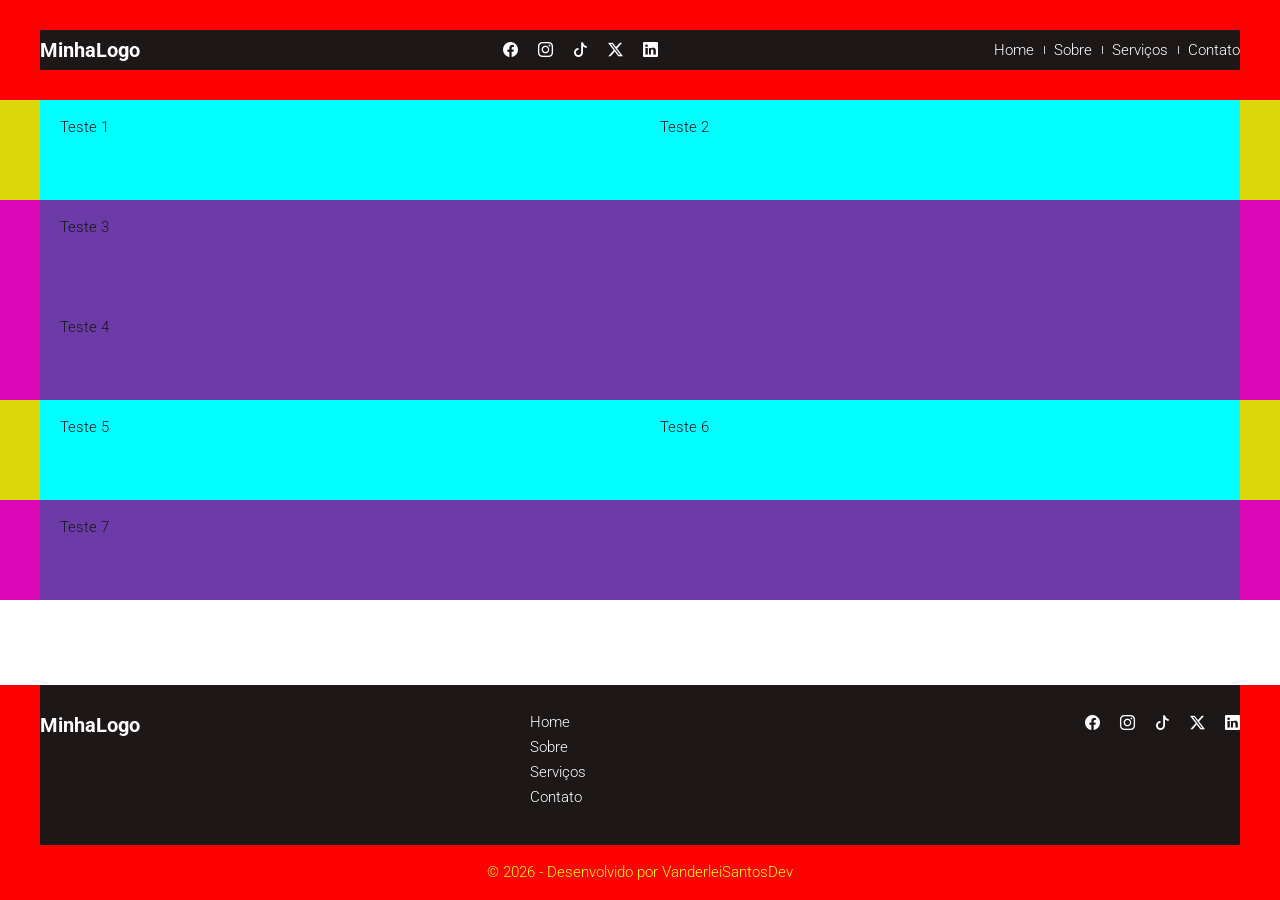
<file: index.html>
<!DOCTYPE html>

<html lang="pt-BR">

<head>
    <meta charset="UTF-8">
    <meta name="viewport" content="width=device-width, initial-scale=1.0">


    <title>Minha Landing Page</title>


    <!--Estilos Css-->
    <link rel="stylesheet" href="css/style.css">

    <!--BootStrap Icones Versão 1.13.1-->
    <link rel="stylesheet" href="https://cdn.jsdelivr.net/npm/bootstrap-icons@1.13.1/font/bootstrap-icons.min.css">

    <!--BootStrap Icones Versão 1.13.1-->
    <link rel="preconnect" href="https://fonts.googleapis.com">
    <link rel="preconnect" href="https://fonts.gstatic.com" crossorigin>
    <link href="https://fonts.googleapis.com/css2?family=Roboto:ital,wght@0,100..900;1,100..900&display=swap" rel="stylesheet">

</head>

<body class="container">


    <!-- Header -->

    <header class="header">

        <nav class="nav-topo">

            <div class="logo">MinhaLogo</div>

            <div class="menu-social">
                <ul class="menu-social-icon">
                    <li><a href="#"><i class="bi bi-facebook"></i></a></li>
                    <li><a href="#"><i class="bi bi-instagram"></i></i></a></li>
                    <li><a href="#"><i class="bi bi-tiktok"></i></i></a></li>
                    <li><a href="#"><i class="bi bi-twitter-x"></i></i></i></a></li>
                    <li><a href="#"><i class="bi bi-linkedin"></i></i></a></li>
                </ul>
            </div>

            <button class="menu-toggle">☰</button>

            <ul class="menu">
                <li><a href="#">Home</a></li>
                <li><a href="#">Sobre</a></li>
                <li><a href="#">Serviços</a></li>
                <li class="m-ult-f"><a href="#">Contato</a></li>
            </ul>

        </nav>

    </header>


    <!-- Main -->

    <main class="main">


        <!-- Primeira Sessão -->

        <section class="primeira-section">

            <div class="box-01">
                <div class="item-box-01">Teste 1</div>
                <div class="item-box-01">Teste 2</div>
            </div>

        </section>


        <!-- Segunda Sessão -->

        <section class="box-container">

            <div class="segunda-section">

                <div class="box-02">
                    <div class="item-box-02">Teste 3</div>
                </div>

                <div class="box-02">
                    <div class="item-box-02">Teste 4</div>
                </div>

            </div>


            <!-- Terceira Sessão -->

            <div class="terceira-section">

                <div class="box-03">
                    <div class="item-box-03">Teste 5</div>
                    <div class="item-box-03">Teste 6</div>
                </div>

            </div>


            <!-- Quarta Sessão -->

            <div class="quarta-section">

                <div class="box-04">
                    <div class="item-box-04">Teste 7</div>
                </div>

            </div>

        </section>

    </main>



    <!-- footer -->

    <footer class="footer">

        <nav class="nav-footer">

            <div class="logo-footer">MinhaLogo</div>

            <ul class="menu-footer">
                <li><a href="#">Home</a></li>
                <li><a href="#">Sobre</a></li>
                <li><a href="#">Serviços</a></li>
                <li class="m-ult-f"><a href="#">Contato</a></li>
            </ul>

            <div class="menu-social-footer">
            
                <ul class="menu-social-icon-footer">
                    <li><a href="#"><i class="bi bi-facebook"></i></a></li>
                    <li><a href="#"><i class="bi bi-instagram"></i></i></a></li>
                    <li><a href="#"><i class="bi bi-tiktok"></i></i></a></li>
                    <li><a href="#"><i class="bi bi-twitter-x"></i></i></i></a></li>
                    <li><a href="#"><i class="bi bi-linkedin"></i></i></a></li>
                </ul>
                
            </div>

        </nav>

        <div class="copy-rodape">&copy 2026 - Desenvolvido por VanderleiSantosDev</div>

    </footer>


    <!-- Script -->

    <script src="script.js"></script>

</body>

</html>
</file>
<file: css/style.css>
/*FOLHA DE ESTILO CSS*/


* {margin:0px;
  padding:0px;
  border:0;
  box-sizing: border-box;}

html, body{
  background-color: #fff;
}

body{
  font-family: "Roboto", Arial, sans-serif;
  font-weight:300;
  font-style:normal;
  line-height: 1.0;
  color: #17171b;
  font-size: 15px;
  /*Teste de Função*/
  font-optical-sizing: auto;
  font-variation-settings:"wdth" 100;
}

h1, h2, h3, h4, h5, h6, p{
  margin: 0;
}

ul, ol{
  list-style:none;
}


/*DOCUMENTO*/

.container{
  display: flex;
  flex-direction: column;
  min-height: 100vh;}


/*HEADER*/

.header {
  display: flex;
  justify-content: center;
  align-items: center;
  background: red;
  height: 100px;
  padding: 0px;
}


/*MENU*/

.nav-topo {
  display: flex;
  justify-content: row;
  align-items: center;
  padding: 10px 0px;
  color: #fff;
  width: 1200px;
  background: #1d1717;
}

.logo {
  font-size: 20px;
  font-weight: bold;
  width: 400px;
  text-align: left;
}

.menu-social {
  width: 300px;
}

.menu-social-icon{
  display: flex;
  flex-direction: row;
  justify-content: center;
}

.menu-social-icon li a{
  color:#fff;
  margin-right:20px;
}

.menu {
  display: flex;
  flex-direction: row;
  justify-content: flex-end;
  align-items: center;
  list-style: none;
  width: 500px;
  margin: 0;
  padding: 0;
}

.menu li {
  position: relative;
}

.menu a {
  display: block;
  padding: 0px 10px 0px 10px;
  color: #fff;
  text-decoration: none;
  position: relative;
}

.menu-toggle {
  display: none;
  font-size: 24px;
  background: none;
  border: none;
  color: #fff;
  cursor: pointer;
}



/*MAIN */

.main {
  display: grid;
  grid-template-columns: 1fr;
  width: 100%;
  height: auto;
}


/* PRIMEIRA SESSÃO*/

.primeira-section {
  display: flex;
  flex-direction: row;
  justify-content: center;
  align-items: center;
  width: 100%;
  height: auto;
  background: rgb(219, 216, 9);
}

.box-01 {
  display: flex;
  flex-direction: row;
  width: 1200px;
  height: auto;

}

.primeira-section .box-01 .item-box-01 {
  width: 50%;
  background-color: aqua;
  min-height: 100px;
  padding: 20px;
}


/* SEGUNDA SESSÃO*/

.segunda-section {
  display: flex;
  flex-direction: column;
  justify-content: center;
  align-items: center;
  width: 100%;
  height: auto;
  background: rgb(219, 9, 184);
}

.box-02 {
  display: flex;
  flex-direction: column;
  width: 1200px;
  height: auto;
}

.segunda-section .box-02 .item-box-02 {
  width: 100%;
  background-color: rgb(109, 59, 167);
  min-height: 100px;
  padding: 20px;
}


/* TERCEIRA SESSÃO*/

.terceira-section {
  display: flex;
  flex-direction: row;
  justify-content: center;
  align-items: center;
  width: 100%;
  height: auto;
  background: rgb(219, 216, 9);

}

.box-03 {
  display: flex;
  flex-direction: row;
  width: 1200px;
  height: auto;

}

.terceira-section .box-03 .item-box-03 {
  width: 50%;
  background-color: aqua;
  min-height: 100px;
  padding: 20px;
}


/* QUARTA SESSÃO*/

.quarta-section {
  display: flex;
  flex-direction: column;
  justify-content: center;
  align-items: center;
  width: 100%;
  height: auto;
  background: rgb(219, 9, 184);
}

.box-04 {
  display: flex;
  flex-direction: column;
  width: 1200px;
  height: auto;
}

.quarta-section .box-04 .item-box-04 {
  width: 100%;
  background-color: rgb(109, 59, 167);
  min-height: 100px;
  padding: 20px;}


/*FOOTER*/

.footer {
  display: grid;
  place-items: center;
  grid-template-columns: 1fr;
  width: 100%;
  background: red;
  height: auto;
  margin-top: auto;
  color: #fff;
}

.nav-footer {
  display: flex;
  flex-direction: row;
  justify-content: flex-start;
  align-items: flex-start;
  padding: 30px 0px;
  color: #fff;
  width: 1200px;
  /* limite de largura */
  background: #1d1717;
}

.logo-footer {
  font-size: 20px;
  font-weight: bold;
  width: 40%;
  text-align: left;
}



.menu-footer {
  display: flex;
  flex-direction: column;
  justify-content: center;
  align-items: flex-start;
  list-style: none;
  width: 20%;
  margin: 0;
  padding: 0;
}

.menu-footer li {
  position: relative;
}

.menu-footer a {
  display: block;
  padding: 0px 0px 10px 10px;
  color: #fff;
  text-decoration: none;
  position: relative;
  /* necessário para o ::before */
}

.copy-rodape {
  display: block;
  text-align: center;
  min-height: 50px;
  color: yellow;
  padding: 20px;
}

.menu-social-footer {
  display: flex;
  flex-direction: row;
  justify-content: end;
  align-items: flex-end;
  width: 40%;
}

.menu-social-icon-footer{
  display: flex;
  flex-direction: row;
  justify-content: flex-end;
}

.menu-social-icon-footer li a{
  color:#fff;
  margin-left:20px;
}

/*MOBILE MiN 1024PX */

@media (min-width: 940px) {

  .menu>li.m-ult-f a {
    padding-right: 0px !important;
  }

  .menu li+li a::before {
    content: "";
    position: absolute;
    left: 0;
    top: 25%;
    /*controla onde começa*/
    height: 50%;
    /*controla o tamanho vertical*/
    border-left: 1px solid #ccc;
  }
}


/*MOBILE MAX 1024PX */

@media (max-width: 1240px) {
  .box-01 {
    display: flex;
    flex-direction: row;
    width: 900px;
    height: auto;
  }

  .box-02 {
    display: flex;
    flex-direction: row;
    width: 900px;
    height: auto;
  }

  .box-03 {
    display: flex;
    flex-direction: row;
    width: 900px;
    height: auto;
  }

  .box-04 {
    display: flex;
    flex-direction: row;
    width: 900px;
    height: auto;
  }

  .nav-topo {
    width: 900px;
    /* limite de largura */
  }

  .logo {
    width: 300px;
  }

  .menu-social {
    width: 300px;
  }

  .menu {
    display: flex;
    flex-direction: row;
    justify-content: flex-end;
    align-items: center;
    list-style: none;
    width: 300px;
    margin: 0;
    padding: 0;
  }

  .nav-footer {
    width: 900px;
  }

}


/*MOBILE MINIMO 940PX */

@media (max-width: 940px) {


  .box-01,
  .box-02,
  .box-03,
  .box-04 {
    padding: 0px 20px;
  }

  .primeira-section .box-01 .item-box-01 {
    width: 100%;
    background-color: rgb(119, 35, 119);
  }

  .segunda-section .box-02 .item-box-02 {
    width: 100%;
    background-color: aqua;
  }

  .terceira-section .box-03 .item-box-03 {
    width: 100%;
    background-color: aqua;
  }

  .quarta-section .box-04 .item-box-04 {
    width: 100%;
    background-color: aqua;
  }


  .box-01,
  .box-02,
  .box-03,
  .box-04 {
    display: flex;
    flex-direction: column;
    justify-content: center;
    align-items: center;
    width: 100%;
    height: auto;
  }


  .header {
    padding: 20px;
  }

  .nav-topo {
    width: 100%;
    /* limite de largura */
  }

  .menu-social {
    display: none;
  }

  .logo,
  .menu-toggle {
    width: 50%;
  }

  .menu {
    display: none;
    flex-direction: column;
    justify-content: flex-start;
    align-items: flex-start;
    background: red;
    position: absolute;
    top: 90px;
    right: 0;
    width: 100%;
  }

  .menu li {
    margin: 15px;
  }

  .menu-toggle {
    display: block;
    text-align: right;
  }

  .menu.show {
    display: flex;
  }

  .footer {
    padding: 0 20px;
    width: 100%;
  }

  .nav-footer {
    width: 100%;
    padding: 30px 0;
  }
}

@media (max-width: 700px) {

  .nav-footer {
    display: flex;
    flex-direction: column;
    justify-content: center;
    align-items: center;
    color: #fff;
    width: 100%;
    /* limite de largura */
    background: #1d1717;
  }

  .logo-footer,
  .menu-footer,
  .menu-social-footer {
    display: block;
    padding-top: 20px;
    text-align: center;
  }
}
</file>
